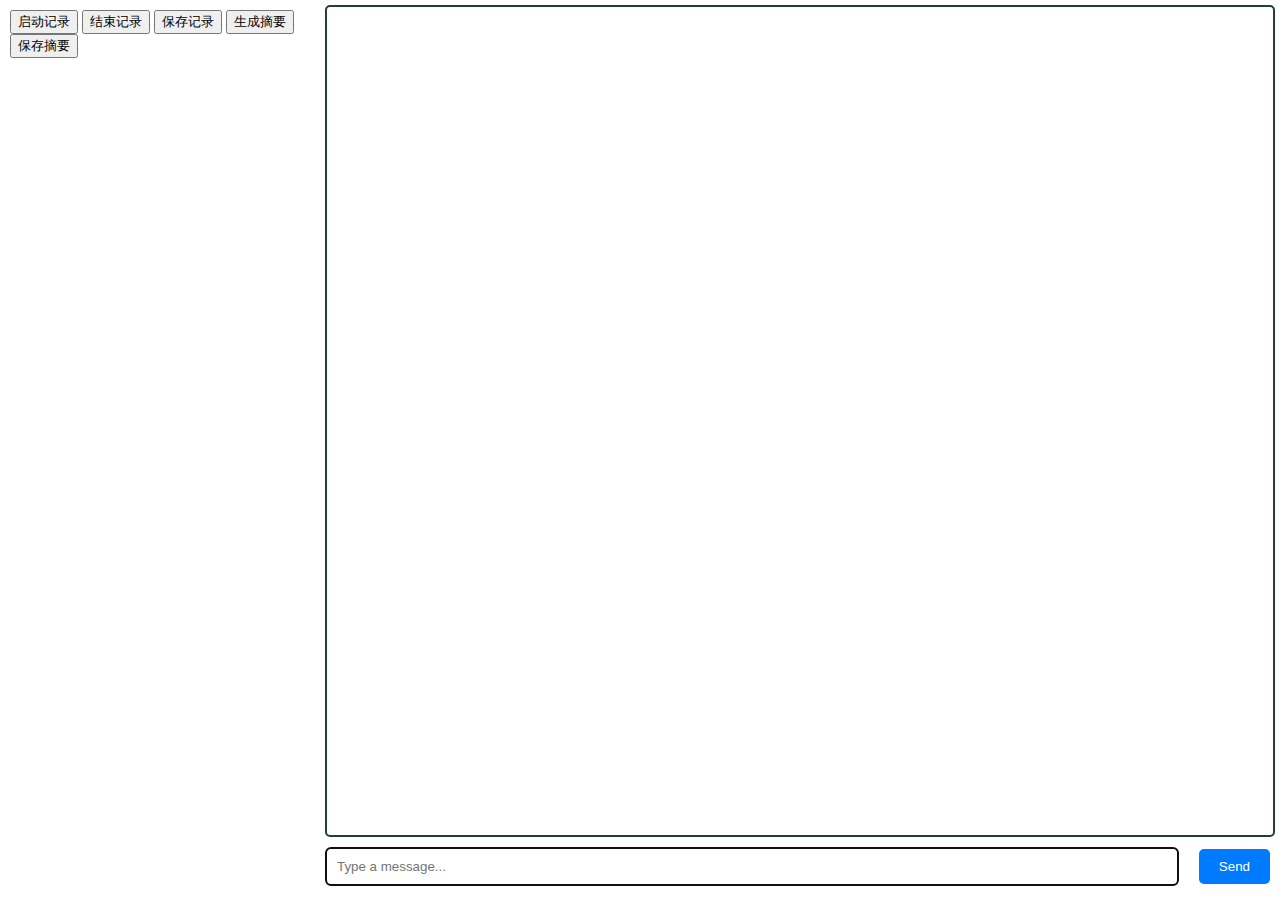
<file: templates/index.html>
<!DOCTYPE html>
<html lang="en">
<head>
    <meta charset="UTF-8">
    <meta name="viewport" content="width=device-width, initial-scale=1.0">
    <title>Chatbot Interface</title>

    <script src="https://code.jquery.com/jquery-3.6.0.min.js"></script>

    <style>
        body{
            margin: 0px;
            height: 100vh;
        }
        .container{
            margin: 0px auto 0px;
            display: grid;
            grid-template-columns: minmax(150px, 25%) 1fr;
        }
        .file-menu{
            padding: 10px;
            /* border: 1px solid rgb(34, 24, 24); */
        }
        .chat-box{
            display: inline-block;
            vertical-align: middle;
        }
        #chat-container{
			height: 92vh;
            margin: 5px 5px 5px 5px;
            border: 2px solid rgb(29, 66, 48);
            border-radius: 5px;
            overflow-y: scroll;
            background: #fff;
        }
        .message {
            margin: 5px;
            padding: 10px;
            background: #e0e0e0;
            border-radius: 5px;
            width: fit-content;
        }
        .user {
            align-self: flex-end;
            background-color: #007bff;
            color: white;
        }
        #input-container{
            margin: 2px auto 2px;
            display: flex;
            align-items: center;
            width: 100%;
        }
        #user-input {
            flex-grow: 1;
            margin: 5px 10px 5px 5px;
            margin-right: 10px;
            padding: 10px;
            width: 70%;
            border: 2px solid #ccc;
            border-radius: 5px;
        }
        #send-button {
            padding: 10px 20px;
            margin-right: 10px;
            margin-left: 10px;
            background-color: #007bff;
            color: white;
            border: none;
            border-radius: 5px;
            cursor: pointer;
        }
    </style>

    
</head>
<body>
    <div class="container">
        <div class="file-menu">
            <button class="button" id="start-record">启动记录</button>
            <button class="button" id="stop-record">结束记录</button>
            <button class="button" id="save-record">保存记录</button>
            <button class="button" id="generate-summary">生成摘要</button>
            <button class="button" id="save-summary">保存摘要</button>
        </div>

        <div class="chat-box">
            <div id="chat-container"></div>
            <div id="input-container">
                <input type="text" id="user-input" placeholder="Type a message..." autofocus>
                <button id="send-button">Send</button>
            </div>
        </div>
    </div>

    <script>
        const startButton = document.getElementById('start-record');
        const stopButton = document.getElementById('stop-record');
        const saveButton = document.getElementById('save-record');
        const genButton = document.getElementById('generate-summary');
        const saveSumButton = document.getElementById('save-summary');

        const chatContainer = document.getElementById('chat-container');
        const userInput = document.getElementById('user-input');
        const sendButton = document.getElementById('send-button');
        
        let shouldFetchMessages = 0;

        function appendMessage(text, user) {
            const messageDiv = document.createElement('div');
            messageDiv.classList.add('message');
            if (user) {
                messageDiv.classList.add('user');
            }
            messageDiv.textContent = text;
            chatContainer.appendChild(messageDiv);
            chatContainer.scrollTop = chatContainer.scrollHeight;
        }

        sendButton.addEventListener('click', () => {
            const userInputText = userInput.value.trim();
            if (userInputText) {
                appendMessage(userInputText, true);
                userInput.value = '';
                
                fetch('/chat-rag', {
                    method: 'POST',
                    headers: {
                        'Content-Type': 'application/json'
                    },
                    body: JSON.stringify({ text: userInputText}) 
                })
                .then(response => response.json()) 
                .then(data => {
                    appendMessage("Response: " + data.response, false); 
                })
                .catch(error => {
                    console.error('Error:', error);
                    appendMessage("Error: Unable to get response", false);
                });
            }
        });

        userInput.addEventListener('keypress', (event) => {
            if (event.key === 'Enter') {
                sendButton.click();
            }
        });

        startButton.addEventListener('click', function() {
            $.post('/btn-start-record', {}, function() {
                shouldFetchMessages = 1
                alert('Start Record!');
            });
        });

        stopButton.addEventListener('click', function() {
            $.post('/btn-stop-record', {}, function() {
                shouldFetchMessages = 0
                alert('Stop Record!');
            });
        });

        saveButton.addEventListener('click', function() {
            shouldFetchMessages = 0
            $.post('/save-record', {}, function() {
                alert('Save Record!');
            });
        });

        genButton.addEventListener('click', function() {
            shouldFetchMessages = 2
            $.post('/gen-summary', {}, function() {
                alert('Generate Summary!');
            });
        });

        saveSumButton.addEventListener('click', function() {
            shouldFetchMessages = 0
            $.post('/save-summary', {}, function() {
                alert('Save Summary!');
            });
        });        

        function fetchMessages() {
            fetch('/get_recorder_messages')
                .then(response => response.json())
                .then(data => {
                    chatContainer.innerHTML = '';
                    data.forEach(msg => {
                        appendMessage(msg, true);
                    });
                })
                .catch(error => console.error('Error fetching messages:', error));
        }

        setInterval(() => {
            if (shouldFetchMessages === 1) {
                fetchMessages();
            }
            if (shouldFetchMessages === 2) {
                console.log("Hello world");
                fetch('/get_messages')
                .then(response => response.json())
                .then(data => {
                    chatContainer.innerHTML = '';
                    data.forEach(msg => {
                        appendMessage(msg, true);
                    });
                })
                .catch(error => console.error('Error fetching messages:', error));
            }
        }, 1000);

    </script>
</body>
</html>
</file>
